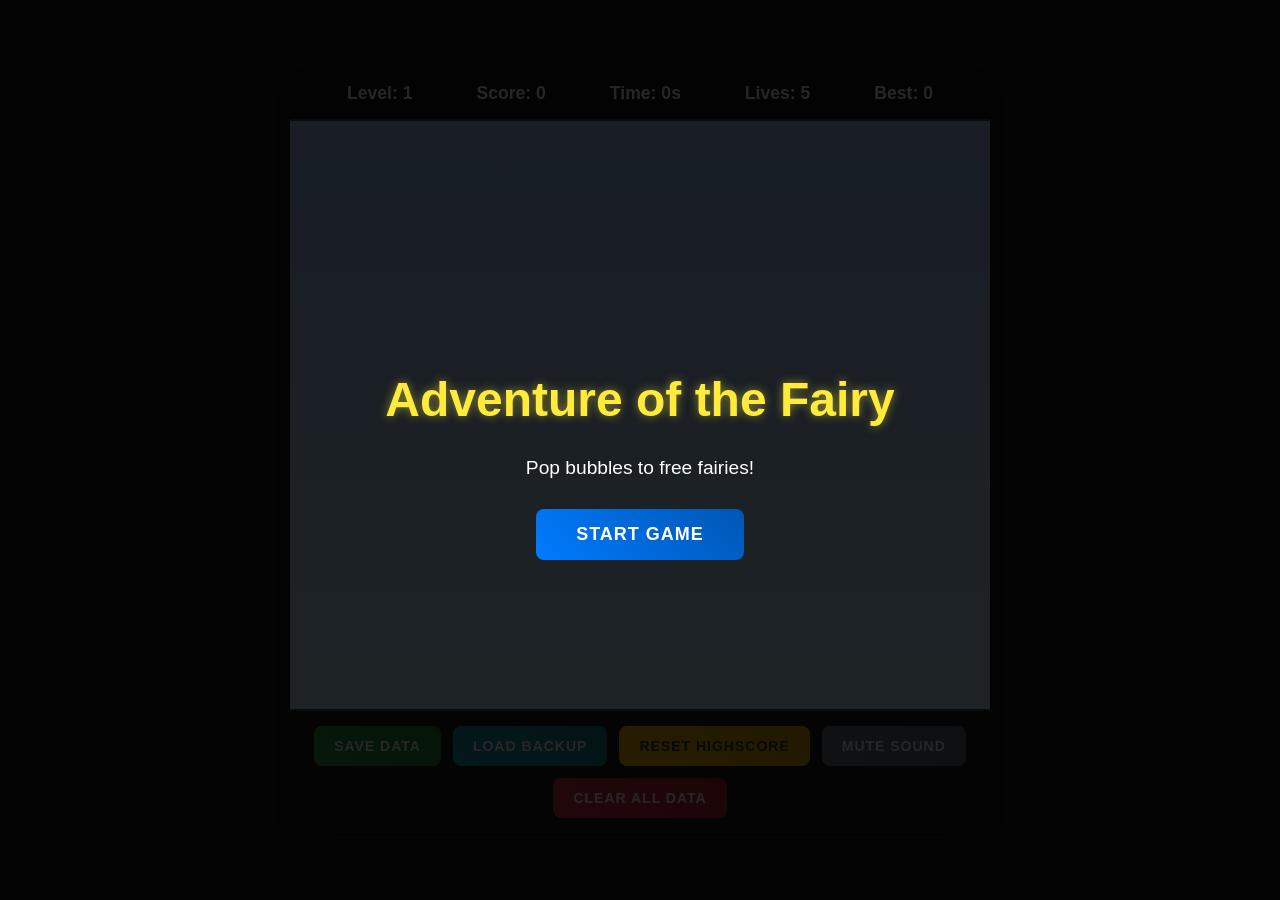
<file: index.html>
<!DOCTYPE html>
<html lang="en">
<head>
    <meta charset="UTF-8">
    <meta name="viewport" content="width=device-width, initial-scale=1.0">
    <title>Adventure of the Fairy</title>
    <link rel="stylesheet" href="style.css">
</head>
<body>
    <div id="game-container">
        <header>
            <div>Level: <span id="level">1</span></div>
            <div>Score: <span id="score">0</span></div>
            <div>Time: <span id="timer">0s</span></div>
            <div>Lives: <span id="lives">5</span></div>
            <div>Best: <span id="best-score">0</span></div>
        </header>

        <div id="play-area"></div>

        <footer>
            <button id="save-btn" class="btn save">Save Data</button>
            <button id="load-btn" class="btn load">Load Backup</button>
            <button id="reset-btn" class="btn reset">Reset HighScore</button>
            <button id="mute-btn" class="btn mute">Mute Sound</button>
            <button id="clear-btn" class="btn clear">Clear All Data</button>
        </footer>
    </div>

    <div id="overlay" class="visible">
        <h1 id="modal-title">Adventure of the Fairy</h1>
        <p id="modal-message">Pop bubbles to free fairies!</p>
        <button id="start-btn" class="btn start">Start Game</button>
    </div>

    <script src="script.js"></script>
</body>
</html>
</file>
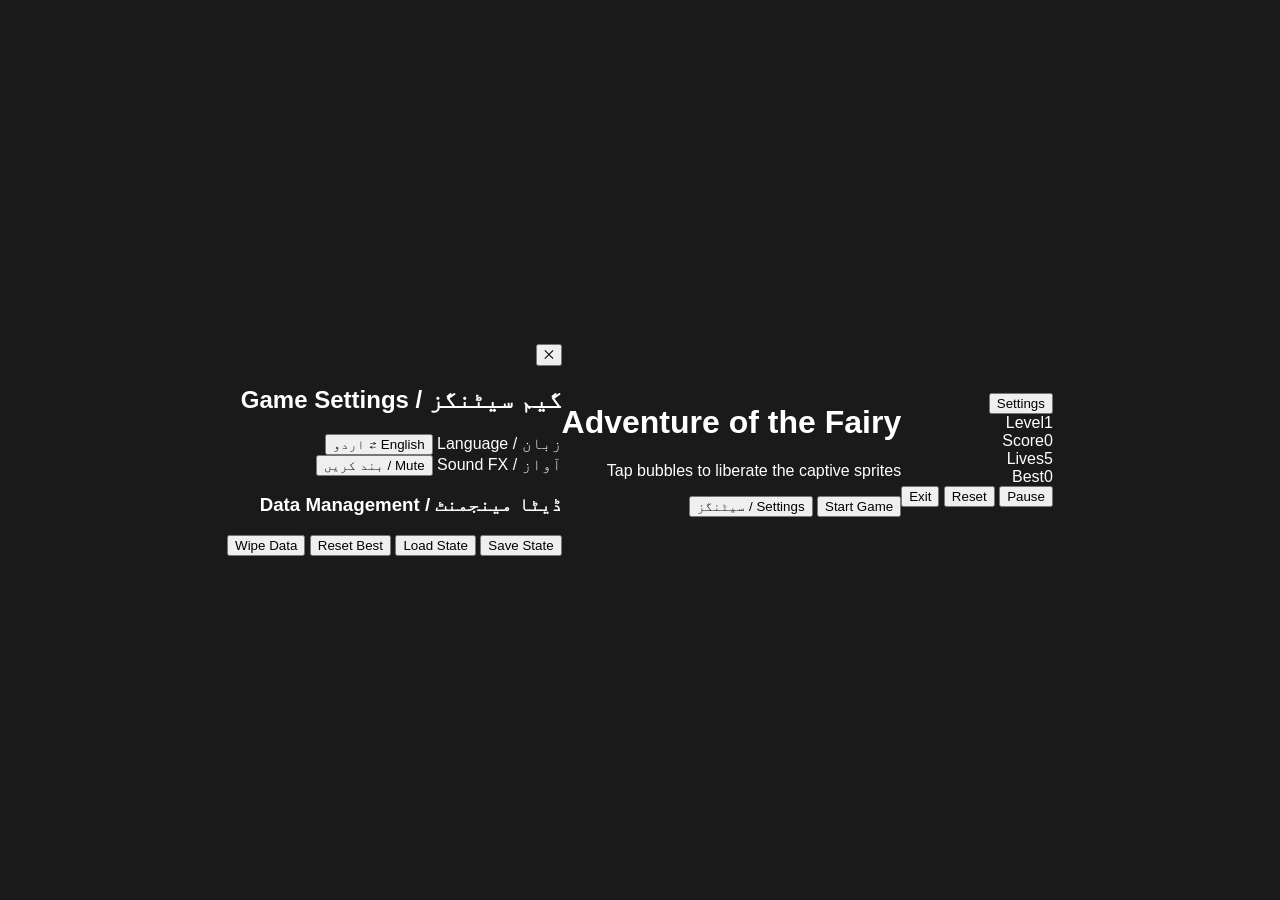
<file: adventureoftheflyinggame.html>
<!DOCTYPE html>
<html lang="ur" dir="rtl">
<head>
    <meta charset="UTF-8">
    <meta name="viewport" content="width=device-width, initial-scale=1.0, maximum-scale=1.0, user-scalable=no">
    <title>Adventure of the Fairy</title>
    <link rel="stylesheet" href="style.css">
</head>
<body>
    <div id="game-viewport">
        <div id="heads-up-display">
            <div class="hud-panel left-group">
                <button id="open-settings-btn" class="icon-btn" onclick="toggleSettings(true)">Settings</button>
            </div>
            <div class="hud-panel right-group">
                <div><span class="hud-label">Level</span><span id="level" class="hud-value">1</span></div>
                <div><span class="hud-label">Score</span><span id="score" class="hud-value">0</span></div>
                <div><span class="hud-label">Lives</span><span id="lives" class="hud-value">5</span></div>
                <div class="high-score"><span class="hud-label">Best</span><span id="best-score" class="hud-value">0</span></div>
            </div>
        </div>

        <div id="play-area"></div>

        <div id="control-dock">
            <button id="pause-btn" class="ctrl-btn and-pause" onclick="togglePause()">Pause</button>
            <button id="reset-btn" class="ctrl-btn and-reset" onclick="resetGameEngine()">Reset</button>
            <button id="exit-btn" class="ctrl-btn and-exit" onclick="exitToMainMenu()">Exit</button>
        </div>
    </div>

    <div id="main-menu-overlay" class="menu-overlay active-overlay">
        <div class="modal-content">
            <div class="glow-orb"></div>
            <h1 class="game-title">Adventure of the Fairy</h1>
            <p class="game-subtitle">Tap bubbles to liberate the captive sprites</p>
            <div class="menu-btn-group">
                <button id="start-btn" class="action-sphere" onclick="startGame()">Start Game</button>
                <button id="settings-main-btn" class="secondary-sphere" onclick="toggleSettings(true)">Settings / سیٹنگز</button>
            </div>
        </div>
    </div>

    <div id="settings-overlay" class="menu-overlay">
        <div class="modal-content settings-card">
            <button class="close-cross-btn" onclick="toggleSettings(false)">✕</button>
            <h2>گیم سیٹنگز / Game Settings</h2>
            
            <div class="setting-item">
                <span class="dual-text">زبان / Language</span>
                <button class="lang-toggle-lg" onclick="cycleLanguage()">English ⇄ اردو</button>
            </div>
            
            <div class="setting-item">
                <span class="dual-text">آواز / Sound FX</span>
                <button id="audio-toggle-btn" class="lang-toggle-lg" onclick="toggleAudio()">Mute / بند کریں</button>
            </div>

            <div class="settings-divider"></div>
            <h3>ڈیٹا مینجمنٹ / Data Management</h3>

            <div class="setting-grid-btns">
                <button class="menu-action-btn and-save" onclick="saveGameData()">Save State</button>
                <button class="menu-action-btn and-load" onclick="loadGameData()">Load State</button>
                <button class="menu-action-btn and-reset" onclick="resetHighScore()">Reset Best</button>
                <button class="menu-action-btn and-clear" onclick="clearData()">Wipe Data</button>
            </div>
        </div>
    </div>

    <script src="script.js"></script>
</body>
</html>
</file>
<file: style.css>
body {
    margin: 0;
    padding: 0;
    background: #1a1a1a;
    font-family: 'Segoe UI', Tahoma, Geneva, Verdana, sans-serif;
    display: flex;
    justify-content: center;
    align-items: center;
    height: 100vh;
    color: #fff;
}

#game-container {
    width: 100%;
    max-width: 700px;
    height: 85vh;
    background: #2a2a2a;
    display: flex;
    flex-direction: column;
    position: relative;
    border-radius: 15px;
    box-shadow: 0 10px 30px rgba(0,0,0,0.5);
    overflow: hidden;
}

header {
    background: #111;
    padding: 15px 25px;
    display: flex;
    justify-content: space-around;
    font-size: 1.1rem;
    font-weight: bold;
    border-bottom: 2px solid #444;
}

#play-area {
    flex-grow: 1;
    position: relative;
    overflow: hidden;
    background: linear-gradient(to bottom, #a1c4fd, #c2e9fb);
}

footer {
    background: #191919;
    padding: 15px;
    display: flex;
    justify-content: center;
    gap: 12px;
    flex-wrap: wrap;
    border-top: 2px solid #444;
}

.btn {
    padding: 12px 20px;
    font-size: 14px;
    font-weight: bold;
    border: none;
    border-radius: 8px;
    cursor: pointer;
    transition: transform 0.2s, box-shadow 0.2s, background-color 0.2s;
    color: white;
    text-transform: uppercase;
    letter-spacing: 1px;
}

.btn:hover {
    transform: translateY(-3px);
    box-shadow: 0 5px 15px rgba(0,0,0,0.3);
}

.btn:active {
    transform: translateY(0);
}

.btn.save { background: linear-gradient(45deg, #28a745, #218838); }
.btn.load { background: linear-gradient(45deg, #17a2b8, #138496); }
.btn.reset { background: linear-gradient(45deg, #ffc107, #e0a800); color: #333; }
.btn.mute { background: linear-gradient(45deg, #6c757d, #5a6268); }
.btn.clear { background: linear-gradient(45deg, #dc3545, #bd2130); }
.btn.start { background: linear-gradient(45deg, #007bff, #0056b3); font-size: 18px; padding: 15px 40px; }

#overlay {
    position: absolute;
    top: 0;
    left: 0;
    width: 100%;
    height: 100%;
    background: rgba(0,0,0,0.85);
    display: flex;
    flex-direction: column;
    justify-content: center;
    align-items: center;
    z-index: 10;
    display: none;
}

#overlay.visible {
    display: flex;
}

#overlay h1 { font-size: 3rem; margin-bottom: 10px; color: #ffeb3b; text-shadow: 0 0 10px rgba(255,235,59,0.5); }
#overlay p { font-size: 1.2rem; margin-bottom: 30px; }

.fairy-container {
    position: absolute;
    width: 80px;
    height: 80px;
    cursor: pointer;
}

.bubble-animation {
    position: absolute;
    width: 100%;
    height: 100%;
    border-radius: 50%;
    background: radial-gradient(circle at 30% 30%, rgba(255,255,255,0.9), rgba(0, 150, 255, 0.4));
    box-shadow: inset 0 0 15px rgba(255,255,255,0.8);
    animation: float 3s infinite ease-in-out;
}

@keyframes float {
    0%, 100% { transform: translateY(0); }
    50% { transform: translateY(-12px); }
}

.particle {
    position: absolute;
    width: 12px;
    height: 12px;
    background: #ffeb3b;
    border-radius: 50%;
    animation: burst 0.6s forwards;
    pointer-events: none;
}

@keyframes burst {
    to {
        transform: translate(var(--vx), var(--vy)) scale(0.1);
        opacity: 0;
    }
}

.fly-up {
    animation: flyUp 0.8s forwards;
}

@keyframes flyUp {
    to {
        transform: translateY(-250px) scale(1.6);
        opacity: 0;
    }
}
</file>
